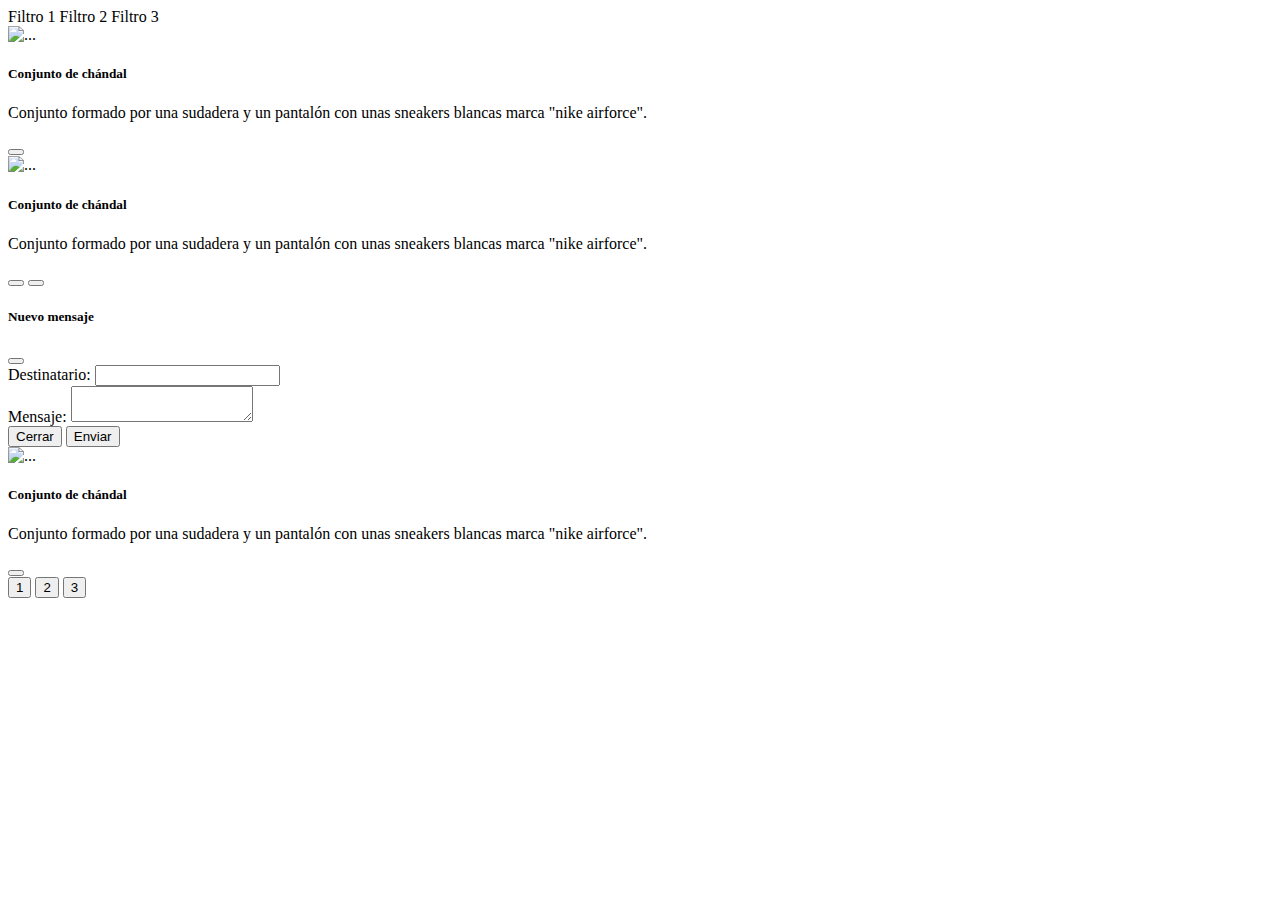
<file: src/main/resources/templates/index.html>
<!DOCTYPE html>
<html xmlns:th="http://www.thymeleaf.org" lang="en">
<head>
    <link rel="stylesheet" type="text/css" th:href= "@{/css/estilo.css}">
    <meta charset="UTF-8">
    <meta http-equiv="X-UA-Compatible" content="IE=edge">
    <meta name="viewport" content="width=device-width, initial-scale=1.0">
    <title>My index</title>
</head>
<body class = "cuerpo1">
    <header th:insert="fragments/header.html"> </header>
    <div class ="container espacio">
      </nav>
      <div class="d-grid gap-2 d-md-flex justify-content-md-end">
        <span class="badge rounded-pill bg-light text-dark">Filtro 1</span>
        <span class="badge rounded-pill bg-light text-dark">Filtro 2</span>
        <span class="badge rounded-pill bg-light text-dark">Filtro 3</span>
      </div>

    <div class="row row-cols-1 row-cols-md-3 g-4 pt-5">
        <div class="col">
          <div class="card h-100">
            <img th:src="@{/images/conjuntos/conjuntoEjemplo.png}" class="card-img-top" alt="...">
            <div class="card-body">
              <h5 class="card-title">Conjunto de chándal</h5>
              <p class="card-text">Conjunto formado por una sudadera y un pantalón con unas sneakers blancas marca "nike airforce".</p>
            </div>
                <div class = "card-body">
                    <button type="button" class="btn btn-danger"><i class="bi bi-heart"></i></button>
                </div>
          </div>
        </div>
        <div class="col">
            <div class="card h-100">
              <img th:src="@{/images/conjuntos/conjuntoEjemplo.png}" class="card-img-top" alt="...">
              <div class="card-body">
                <h5 class="card-title">Conjunto de chándal</h5>
                <p class="card-text">Conjunto formado por una sudadera y un pantalón con unas sneakers blancas marca "nike airforce".</p>
              </div>
              <div class = "card-body">
              <button type="button" class="btn btn-danger"><i class="bi bi-heart"></i></button>
              <!-- --------------------------- BOTON DE MENSAJE ------------------------->
              <button type="button" class="btn btn-primary" data-bs-toggle="modal" data-bs-target="#exampleModal" data-bs-whatever="@getbootstrap"><i class="bi bi-envelope"></i></button>
              <div class="modal fade" id="exampleModal" tabindex="-1" aria-labelledby="exampleModalLabel" aria-hidden="true">
                <div class="modal-dialog">
                  <div class="modal-content">
                    <div class="modal-header">
                      <h5 class="modal-title" id="exampleModalLabel">Nuevo mensaje</h5>
                      <button type="button" class="btn-close" data-bs-dismiss="modal" aria-label="Close"></button>
                    </div>
                    <div class="modal-body">
                      <form>
                        <div class="mb-3">
                          <label for="recipient-name" class="col-form-label">Destinatario:</label>
                          <input type="text" class="form-control" id="recipient-name">
                        </div>
                        <div class="mb-3">
                          <label for="message-text" class="col-form-label">Mensaje:</label>
                          <textarea class="form-control" id="message-text"></textarea>
                        </div>
                      </form>
                    </div>
                    <div class="modal-footer">
                      <button type="button" class="btn btn-secondary" data-bs-dismiss="modal">Cerrar</button>
                      <button type="button" class="btn btn-primary">Enviar</button>
                    </div>
                  </div>
                </div>
    
              </div>
    <!-- --------------------------------------------------------------------------------- ------------------------->
    
            </div>
            </div>
          </div>
          <div class="col">
            <div class="card h-100">
              <img th:src="@{/images/conjuntos/conjuntoEjemplo.png}" class="card-img-top" alt="...">
              <div class="card-body">
                <h5 class="card-title">Conjunto de chándal</h5>
                <p class="card-text">Conjunto formado por una sudadera y un pantalón con unas sneakers blancas marca "nike airforce".</p>
              </div>
              <div class = "card-body">
              <button type="button" class="btn btn-danger"><i class="bi bi-heart"></i></button>
          </div>
        
            </div>
          </div>
      </div>
    </div>

    <!--
    <div class="container">
        <h2>Este es el indice</h2>
        <p th:text="${key}">Ok</p>

    <div class = "listado">
        <h3>Ejemplo listado mediante codigo java. Se listan las funcionalidades de nuestra app</h3>
        <ul th:each="i : ${features}">
            <li th:text = "${i}">Name</li>
        </ul>
    </div>
    <footer th:insert="fragments/footer.html"> </footer>
-->
    <div class="btn-group" role="group" aria-label="Basic outlined example">
      <button type="button" class="btn btn-outline-primary">1</button>
      <button type="button" class="btn btn-outline-primary">2</button>
      <button type="button" class="btn btn-outline-primary">3</button>
    </div>
    <footer th:insert="fragments/footer.html"> </footer>
</body>
</html>
</file>
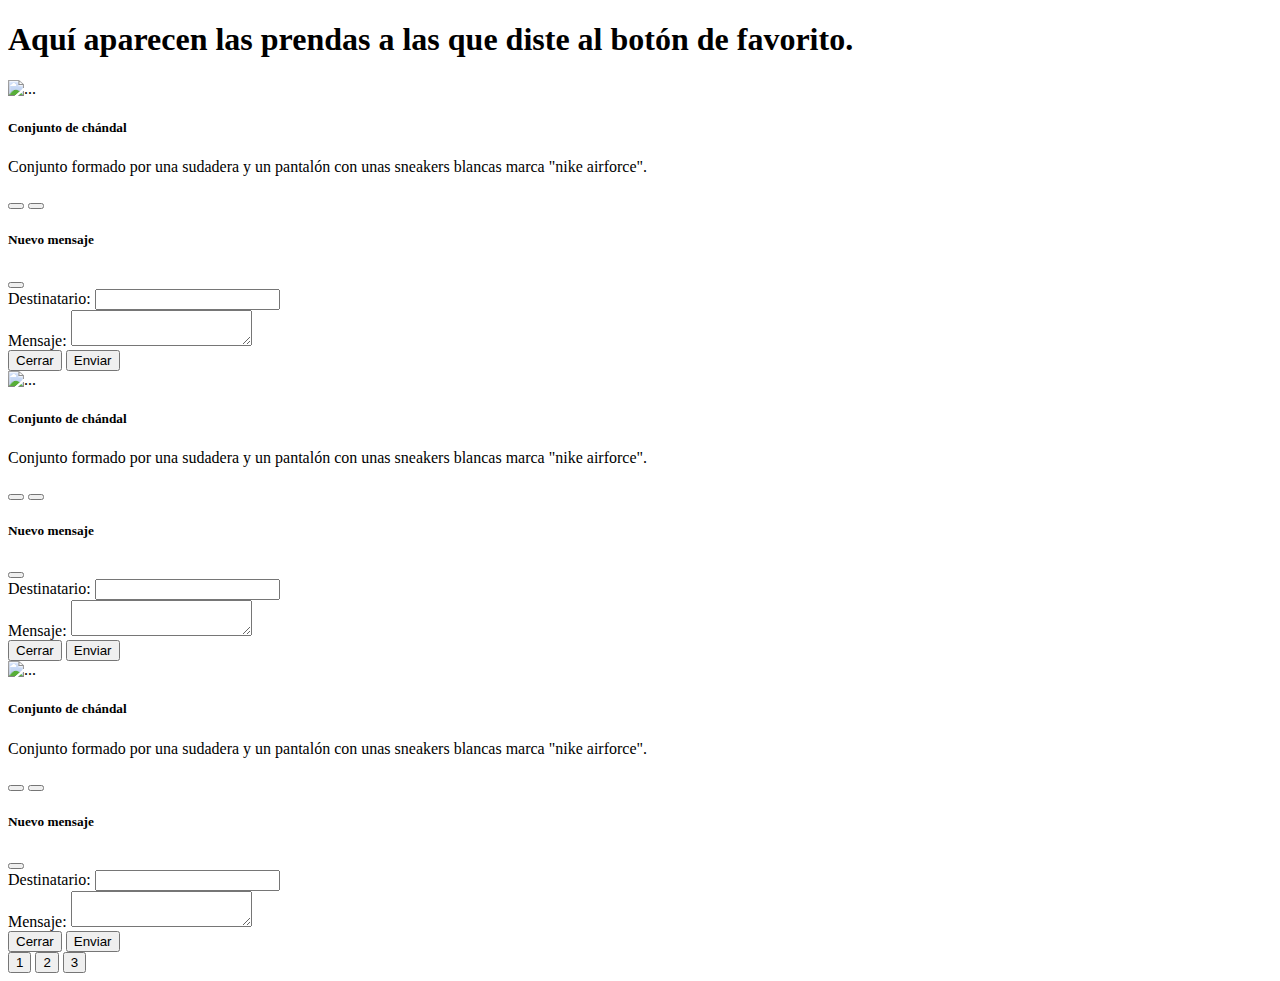
<file: src/main/resources/templates/favorites.html>
<!DOCTYPE html>
<html xmlns:th="http://www.thymeleaf.org" lang="en">
<head>
    <link rel="stylesheet" type="text/css" th:href= "@{/css/estilo.css}">
    <meta charset="UTF-8">
    <meta http-equiv="X-UA-Compatible" content="IE=edge">
    <meta name="viewport" content="width=device-width, initial-scale=1.0">
    <title>My index</title>
</head>
<body class = "cuerpo1">
    <header th:insert="fragments/header.html"> </header>
    <div class ="container espacio">
      </nav>
      <h1>Aquí aparecen las prendas a las que diste al botón de favorito.</h1>

    <div class="row row-cols-1 row-cols-md-3 g-4 pt-5">
        <div class="col">
          <div class="card h-100">
            <img th:src="@{/images/conjuntos/conjuntoEjemplo.png}" class="card-img-top" alt="...">
            <div class="card-body">
              <h5 class="card-title">Conjunto de chándal</h5>
              <p class="card-text">Conjunto formado por una sudadera y un pantalón con unas sneakers blancas marca "nike airforce".</p>
            </div>
                <div class = "card-body">
                    <button type="button" class="btn btn-danger"><i class="bi bi-heart"></i></button>
<!-- --------------------------- BOTON DE MENSAJE ------------------------->
                    <button type="button" class="btn btn-primary" data-bs-toggle="modal" data-bs-target="#exampleModal" data-bs-whatever="@getbootstrap"><i class="bi bi-envelope"></i></button>
          <div class="modal fade" id="exampleModal" tabindex="-1" aria-labelledby="exampleModalLabel" aria-hidden="true">
            <div class="modal-dialog">
              <div class="modal-content">
                <div class="modal-header">
                  <h5 class="modal-title" id="exampleModalLabel">Nuevo mensaje</h5>
                  <button type="button" class="btn-close" data-bs-dismiss="modal" aria-label="Close"></button>
                </div>
                <div class="modal-body">
                  <form>
                    <div class="mb-3">
                      <label for="recipient-name" class="col-form-label">Destinatario:</label>
                      <input type="text" class="form-control" id="recipient-name">
                    </div>
                    <div class="mb-3">
                      <label for="message-text" class="col-form-label">Mensaje:</label>
                      <textarea class="form-control" id="message-text"></textarea>
                    </div>
                  </form>
                </div>
                <div class="modal-footer">
                  <button type="button" class="btn btn-secondary" data-bs-dismiss="modal">Cerrar</button>
                  <button type="button" class="btn btn-primary">Enviar</button>
                </div>
              </div>
            </div>

          </div>
<!-- --------------------------------------------------------------------------------- ------------------------->

                </div>
          </div>
        </div>
        <div class="col">
            <div class="card h-100">
              <img th:src="@{/images/conjuntos/conjuntoEjemplo.png}" class="card-img-top" alt="...">
              <div class="card-body">
                <h5 class="card-title">Conjunto de chándal</h5>
                <p class="card-text">Conjunto formado por una sudadera y un pantalón con unas sneakers blancas marca "nike airforce".</p>
              </div>
              <div class = "card-body">
              <button type="button" class="btn btn-danger"><i class="bi bi-heart"></i></button>
              <!-- --------------------------- BOTON DE MENSAJE ------------------------->
              <button type="button" class="btn btn-primary" data-bs-toggle="modal" data-bs-target="#exampleModal" data-bs-whatever="@getbootstrap"><i class="bi bi-envelope"></i></button>
              <div class="modal fade" id="exampleModal" tabindex="-1" aria-labelledby="exampleModalLabel" aria-hidden="true">
                <div class="modal-dialog">
                  <div class="modal-content">
                    <div class="modal-header">
                      <h5 class="modal-title" id="exampleModalLabel">Nuevo mensaje</h5>
                      <button type="button" class="btn-close" data-bs-dismiss="modal" aria-label="Close"></button>
                    </div>
                    <div class="modal-body">
                      <form>
                        <div class="mb-3">
                          <label for="recipient-name" class="col-form-label">Destinatario:</label>
                          <input type="text" class="form-control" id="recipient-name">
                        </div>
                        <div class="mb-3">
                          <label for="message-text" class="col-form-label">Mensaje:</label>
                          <textarea class="form-control" id="message-text"></textarea>
                        </div>
                      </form>
                    </div>
                    <div class="modal-footer">
                      <button type="button" class="btn btn-secondary" data-bs-dismiss="modal">Cerrar</button>
                      <button type="button" class="btn btn-primary">Enviar</button>
                    </div>
                  </div>
                </div>
    
              </div>
    <!-- --------------------------------------------------------------------------------- ------------------------->
          </div>
            </div>
          </div>
          <div class="col">
            <div class="card h-100">
              <img th:src="@{/images/conjuntos/conjuntoEjemplo.png}" class="card-img-top" alt="...">
              <div class="card-body">
                <h5 class="card-title">Conjunto de chándal</h5>
                <p class="card-text">Conjunto formado por una sudadera y un pantalón con unas sneakers blancas marca "nike airforce".</p>
              </div>
              <div class = "card-body">
              <button type="button" class="btn btn-danger"><i class="bi bi-heart"></i></button>
              <!-- --------------------------- BOTON DE MENSAJE ------------------------->
              <button type="button" class="btn btn-primary" data-bs-toggle="modal" data-bs-target="#exampleModal" data-bs-whatever="@getbootstrap"><i class="bi bi-envelope"></i></button>
              <div class="modal fade" id="exampleModal" tabindex="-1" aria-labelledby="exampleModalLabel" aria-hidden="true">
                <div class="modal-dialog">
                  <div class="modal-content">
                    <div class="modal-header">
                      <h5 class="modal-title" id="exampleModalLabel">Nuevo mensaje</h5>
                      <button type="button" class="btn-close" data-bs-dismiss="modal" aria-label="Close"></button>
                    </div>
                    <div class="modal-body">
                      <form>
                        <div class="mb-3">
                          <label for="recipient-name" class="col-form-label">Destinatario:</label>
                          <input type="text" class="form-control" id="recipient-name">
                        </div>
                        <div class="mb-3">
                          <label for="message-text" class="col-form-label">Mensaje:</label>
                          <textarea class="form-control" id="message-text"></textarea>
                        </div>
                      </form>
                    </div>
                    <div class="modal-footer">
                      <button type="button" class="btn btn-secondary" data-bs-dismiss="modal">Cerrar</button>
                      <button type="button" class="btn btn-primary">Enviar</button>
                    </div>
                  </div>
                </div>
    
              </div>
    <!-- --------------------------------------------------------------------------------- ------------------------->
          </div>
            </div>
          </div>
      </div>
    </div>

   
    <div class="btn-group" role="group" aria-label="Basic outlined example">
        <button type="button" class="btn btn-outline-primary">1</button>
        <button type="button" class="btn btn-outline-primary">2</button>
        <button type="button" class="btn btn-outline-primary">3</button>
      </div>

    <footer th:insert="fragments/footer.html"> </footer>
</body>
</html>
</file>
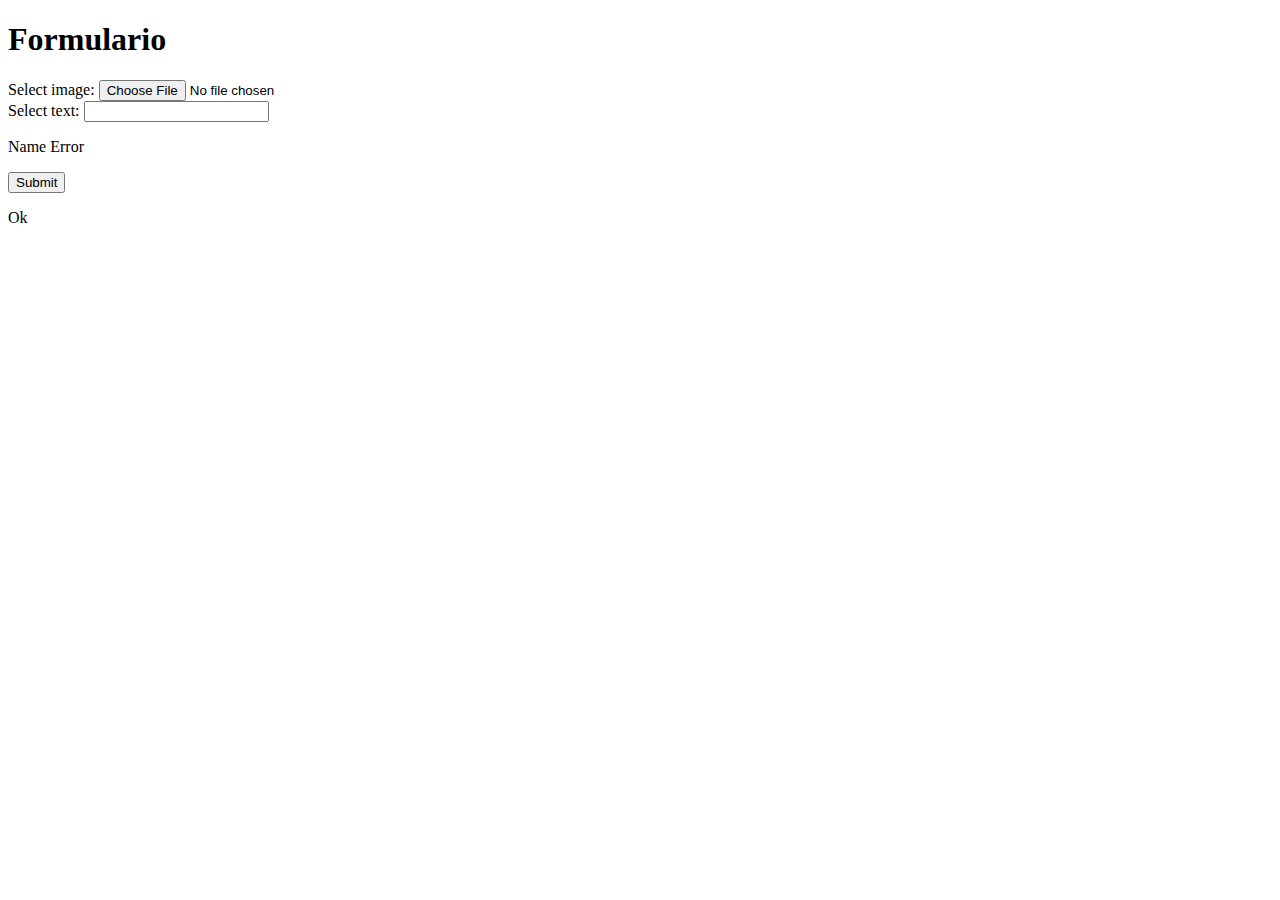
<file: src/main/resources/templates/form.html>
<!DOCTYPE html>
<html xmlns="http://www.w3.org/1999/xhtml" 
    xmlns:th="http://www.thymeleaf.org" 
    xmlns:sec="http://www.thymeleaf.org/thymeleaf-extras-springsecurity3"
    xmlns:layout="http://www.ultraq.net.nz/thymeleaf/layout">
<head>
    <link rel="stylesheet" type="text/css" th:href= "@{/css/estilo.css}">
    <link href="https://cdn.jsdelivr.net/npm/bootstrap@5.0.0-beta3/dist/css/bootstrap.min.css" rel="stylesheet" integrity="sha384-eOJMYsd53ii+scO/bJGFsiCZc+5NDVN2yr8+0RDqr0Ql0h+rP48ckxlpbzKgwra6" crossorigin="anonymous">
    <meta charset="UTF-8">
    <meta http-equiv="X-UA-Compatible" content="IE=edge">
    <meta name="viewport" content="width=device-width, initial-scale=1.0">
    <title>Form example</title>
</head>
<body class = "cuerpo2">
    <header th:insert="fragments/header.html"></header>
    <div class="container">
        <h1>Formulario</h1>
        <form action="/form" method="POST" th:object="${formulario}">
            <div class ="form"> 
                <label for="img">Select image:</label>
                <input th:field="*{img}" type="file" id="img" name="img" accept="image/*">
                <br>
                <label for="text"> Select text:</label>
                <input th:field="*{text}" type="text" id="texto" name="texto">
                <p th:if="${#fields.hasErrors('text')}" th:errors="*{text}">Name Error</p>
                <p th:unless="${#fields.hasErrors('text')}"></p>
                <input type="submit">
            </div>
          </form>

          <div class="formResult">
                <p th:text="${confirmation}">Ok</p>
          </div>
    </div>

    <footer th:insert="fragments/footer.html"></footer>
</body>
<script src="https://cdn.jsdelivr.net/npm/bootstrap@5.0.0-beta3/dist/js/bootstrap.bundle.min.js" integrity="sha384-JEW9xMcG8R+pH31jmWH6WWP0WintQrMb4s7ZOdauHnUtxwoG2vI5DkLtS3qm9Ekf" crossorigin="anonymous"></script>
<script src="https://cdn.jsdelivr.net/npm/@popperjs/core@2.9.1/dist/umd/popper.min.js" integrity="sha384-SR1sx49pcuLnqZUnnPwx6FCym0wLsk5JZuNx2bPPENzswTNFaQU1RDvt3wT4gWFG" crossorigin="anonymous"></script>
<script src="https://cdn.jsdelivr.net/npm/bootstrap@5.0.0-beta3/dist/js/bootstrap.min.js" integrity="sha384-j0CNLUeiqtyaRmlzUHCPZ+Gy5fQu0dQ6eZ/xAww941Ai1SxSY+0EQqNXNE6DZiVc" crossorigin="anonymous"></script>
</html>
</file>
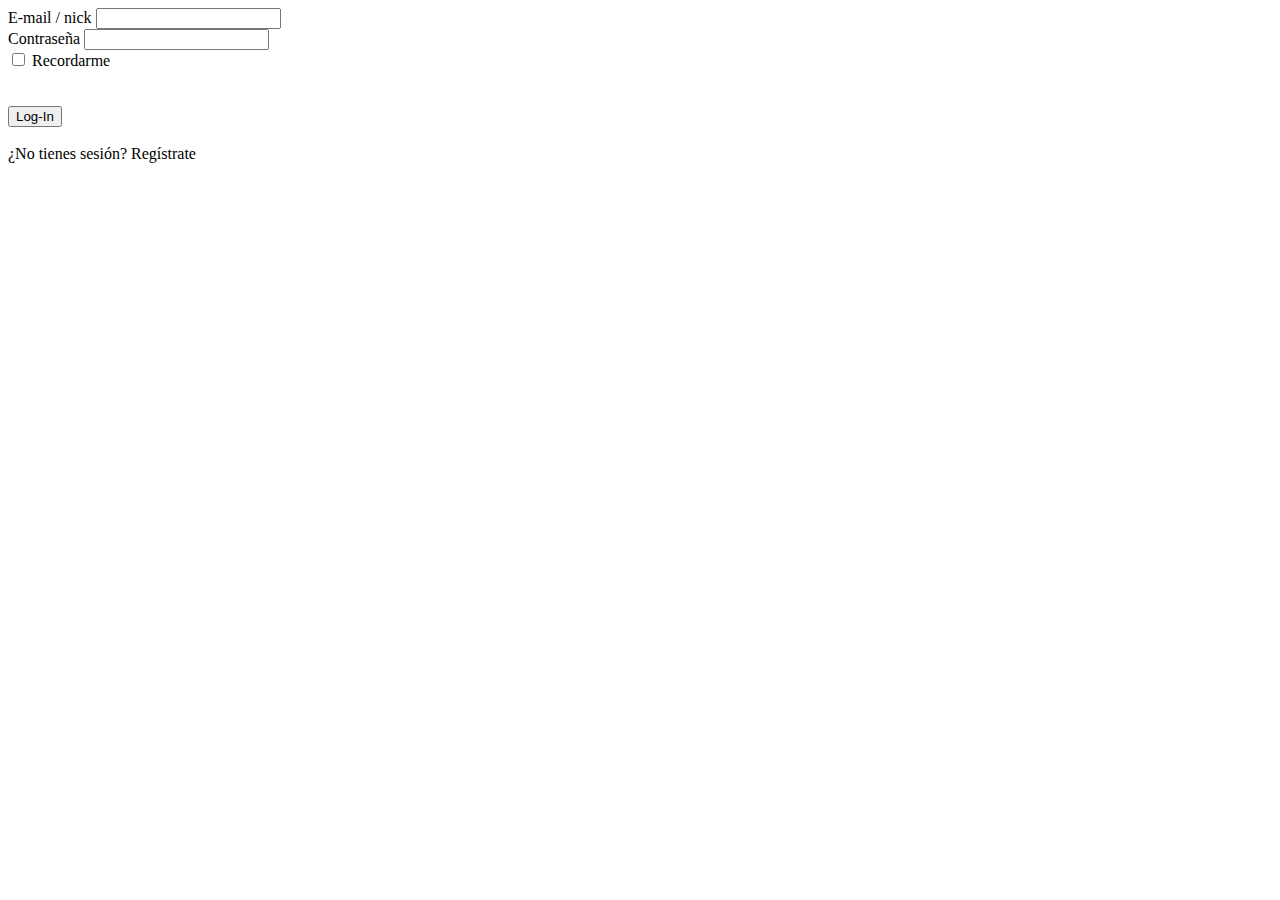
<file: src/main/resources/templates/login.html>
<!DOCTYPE html>
<html xmlns:th="http://www.thymeleaf.org" lang="en">
<head>
    <link rel="stylesheet" type="text/css" th:href= "@{/css/estilo.css}">
    <meta charset="UTF-8">
    <meta http-equiv="X-UA-Compatible" content="IE=edge">
    <meta name="viewport" content="width=device-width, initial-scale=1.0">
    <title>My index</title>
</head>
<body class = "cuerpo1">
    <header th:insert="fragments/header.html"> </header>
    <div class ="container espacio"></div>
    <div class="row">
        <div class="col-md-4"></div>
        <div class="col-md-4">
          <form>
            <div class="mb-3">
              <label for="exampleInputEmail1" class="form-label">E-mail / nick</label>
              <input type="email" class="form-control" id="exampleInputEmail1" aria-describedby="emailHelp">
            </div>
            <div class="mb-3">
              <label for="exampleInputPassword1" class="form-label">Contraseña</label>
              <input type="password" class="form-control" id="exampleInputPassword1">
            </div>
            <div class="mb-3 form-check">
              <input type="checkbox" class="form-check-input" id="exampleCheck1">
              <label class="form-check-label" for="exampleCheck1">Recordarme</label>
            </div>
            <br>
            <br>
            <div class="d-grid gap-2 col-6 mx-auto">
              <button class="btn btn-primary" type="button">Log-In</button>
            </div>
            <br>
            <a style="text-decoration: none;" th:href="@{/signup}"><div id="registro" class="form-text">¿No tienes sesión? Regístrate </div></a>
      
          </form>
        </div>
        <div class="col-md-4"></div>
      </div>

    <footer th:insert="fragments/footer.html"> </footer>
</body>
</html>
</file>
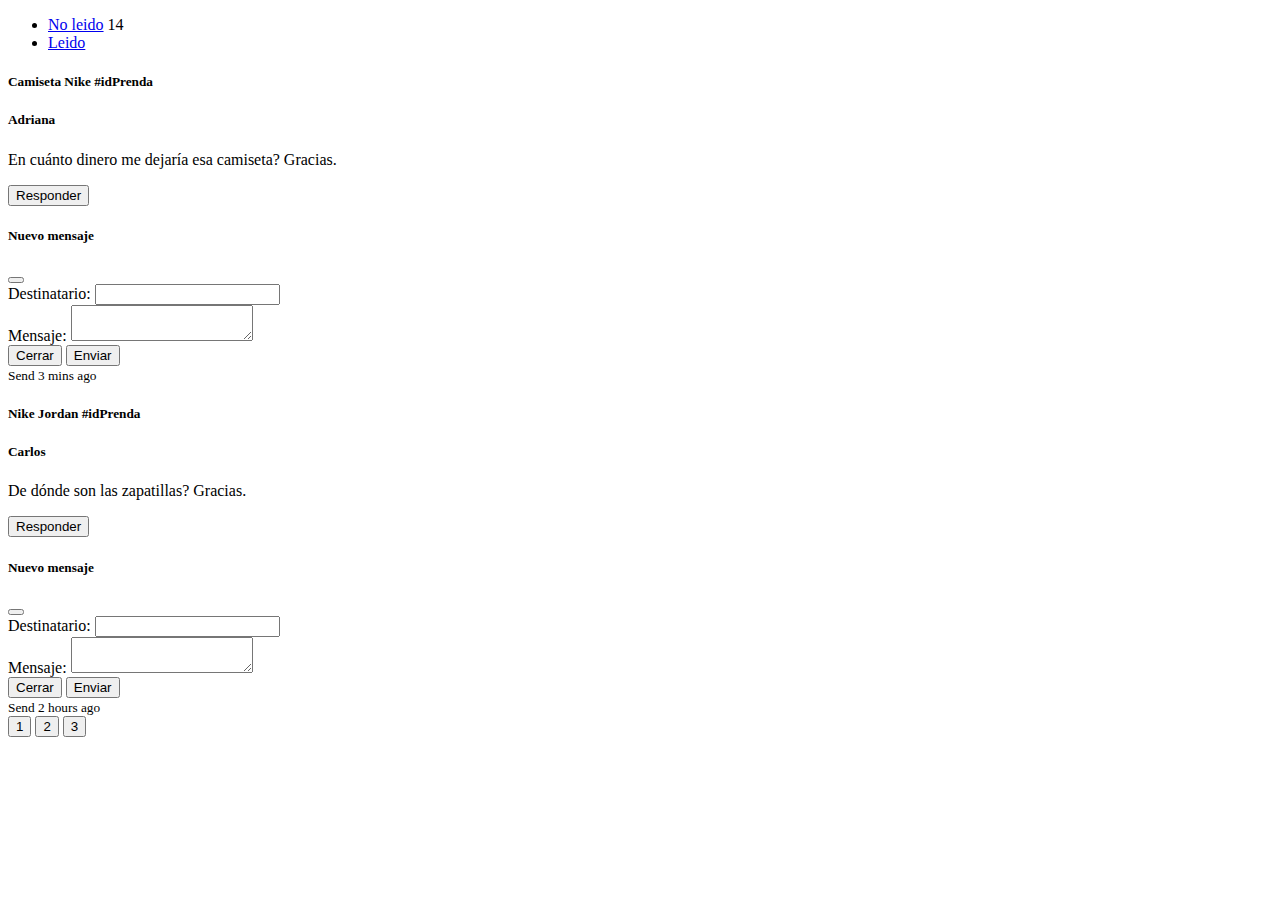
<file: src/main/resources/templates/message.html>
<!DOCTYPE html>
<html xmlns="http://www.w3.org/1999/xhtml" 
    xmlns:th="http://www.thymeleaf.org" 
    xmlns:sec="http://www.thymeleaf.org/thymeleaf-extras-springsecurity3"
    xmlns:layout="http://www.ultraq.net.nz/thymeleaf/layout">
<head>
    <link rel="stylesheet" type="text/css" th:href= "@{/css/estilo.css}">
    <meta charset="UTF-8">
    <meta http-equiv="X-UA-Compatible" content="IE=edge">
    <meta name="viewport" content="width=device-width, initial-scale=1.0">
    <title>See Photo</title>
</head>
<body>
    <header th:insert="fragments/header.html"></header>
    <div class ="container espacio">
    </nav>
    <ul class="nav nav-pills nav-fill">
        <li class="nav-item">
          <a class="nav-link" aria-current="page" href="#">No leido</a> <span class="badge bg-primary rounded-pill">14</span>
        </li>
        <li class="nav-item">
          <a class="nav-link" href="#">Leido</a>
        </li>
      </ul>

<!-- ---------------------------TARJETA QUE MUESTRA EL MENSAJE ------------------------->

      <div class="card">
        <h5 class="card-header">Camiseta Nike #idPrenda</h5>
        <div class="card-body">
          <h5 class="card-title">Adriana</h5>
          <p class="card-text">En cuánto dinero me dejaría esa camiseta? Gracias.</p>

<!-- ---------------------------VENTANA EMERGENTE CUANDO VAS A RESPONDER  ------------------------->
          <button type="button" class="btn btn-primary" data-bs-toggle="modal" data-bs-target="#exampleModal" data-bs-whatever="@getbootstrap">Responder</button>
          <div class="modal fade" id="exampleModal" tabindex="-1" aria-labelledby="exampleModalLabel" aria-hidden="true">
            <div class="modal-dialog">
              <div class="modal-content">
                <div class="modal-header">
                  <h5 class="modal-title" id="exampleModalLabel">Nuevo mensaje</h5>
                  <button type="button" class="btn-close" data-bs-dismiss="modal" aria-label="Close"></button>
                </div>
                <div class="modal-body">
                  <form>
                    <div class="mb-3">
                      <label for="recipient-name" class="col-form-label">Destinatario:</label>
                      <input type="text" class="form-control" id="recipient-name">
                    </div>
                    <div class="mb-3">
                      <label for="message-text" class="col-form-label">Mensaje:</label>
                      <textarea class="form-control" id="message-text"></textarea>
                    </div>
                  </form>
                </div>
                <div class="modal-footer">
                  <button type="button" class="btn btn-secondary" data-bs-dismiss="modal">Cerrar</button>
                  <button type="button" class="btn btn-primary">Enviar</button>
                </div>
              </div>
            </div>
          </div>
<!-- V---------------------------------------------------------------------------------------------------------------------------------------- -->
        </div>
        <div class="card-footer">
            <small class="text-muted">Send 3 mins ago</small>
          </div>
        
        <h1></h1><!--Para poner un espacio entre cada tarjeta-->

        <div class="card">
            <h5 class="card-header">Nike Jordan #idPrenda</h5>
            <div class="card-body">
              <h5 class="card-title">Carlos</h5>
              <p class="card-text">De dónde son las zapatillas? Gracias.</p>
              <button type="button" class="btn btn-primary" data-bs-toggle="modal" data-bs-target="#exampleModal" data-bs-whatever="@getbootstrap">Responder</button>
              <div class="modal fade" id="exampleModal" tabindex="-1" aria-labelledby="exampleModalLabel" aria-hidden="true">
                <div class="modal-dialog">
                  <div class="modal-content">
                    <div class="modal-header">
                      <h5 class="modal-title" id="exampleModalLabel">Nuevo mensaje</h5>
                      <button type="button" class="btn-close" data-bs-dismiss="modal" aria-label="Close"></button>
                    </div>
                    <div class="modal-body">
                      <form>
                        <div class="mb-3">
                          <label for="recipient-name" class="col-form-label">Destinatario:</label>
                          <input type="text" class="form-control" id="recipient-name">
                        </div>
                        <div class="mb-3">
                          <label for="message-text" class="col-form-label">Mensaje:</label>
                          <textarea class="form-control" id="message-text"></textarea>
                        </div>
                      </form>
                    </div>
                    <div class="modal-footer">
                      <button type="button" class="btn btn-secondary" data-bs-dismiss="modal">Cerrar</button>
                      <button type="button" class="btn btn-primary">Enviar</button>
                    </div>
                  </div>
                </div>
              </div>
            </div>
            <div class="card-footer">
                <small class="text-muted">Send 2 hours ago</small>
              </div>

      </div>
    </div>
</div>

    <div class="btn-group" role="group" aria-label="Basic outlined example">
        <button type="button" class="btn btn-outline-primary">1</button>
        <button type="button" class="btn btn-outline-primary">2</button>
        <button type="button" class="btn btn-outline-primary">3</button>
      </div>

    <footer th:insert="fragments/footer.html"></footer>
</body>
</html>
</file>
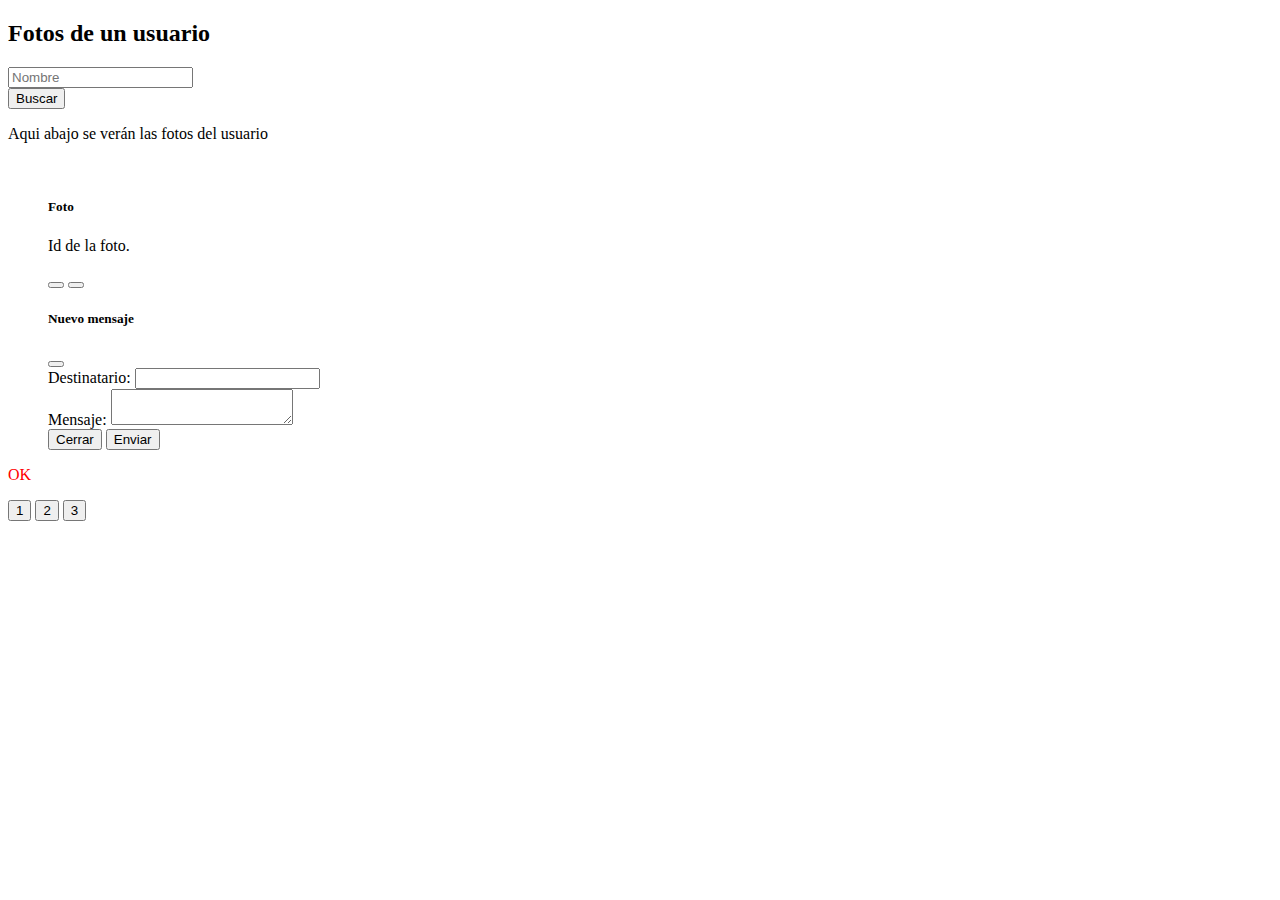
<file: src/main/resources/templates/see.html>
<!DOCTYPE html>
<html xmlns="http://www.w3.org/1999/xhtml" xmlns:th="http://www.thymeleaf.org"
  xmlns:sec="http://www.thymeleaf.org/thymeleaf-extras-springsecurity3"
  xmlns:layout="http://www.ultraq.net.nz/thymeleaf/layout">

<head>
  <link rel="stylesheet" type="text/css" th:href="@{/css/estilo.css}">
  <meta charset="UTF-8">
  <meta http-equiv="X-UA-Compatible" content="IE=edge">
  <meta name="viewport" content="width=device-width, initial-scale=1.0">
  <title>See Photo</title>
</head>

<body>
  <header th:insert="fragments/header.html"></header>
  <div class="container espacio2">
    <h2>Fotos de un usuario</h2>
    <form action="/see" method="POST" th:object="${formulario}">
      <div class="row">
        <div class="col">
          <input th:field="*{text}" type="text" class="form-control" placeholder="Nombre" aria-label="First name">
        </div>
          <button type="submit" class="btn btn-primary">Buscar</button>
    </form>
    <p>Aqui abajo se verán las fotos del usuario</p>

    <ul th:each="img : ${urlMap}">
      <div class="card h-100" style="max-width: 540px;">
        <img th:src="${img.value}" />
        <div class="card-body">
          <h5 class="card-title">Foto</h5>
          <p class="card-text" th:text="${'El ID de la foto es: ' + img.key}">Id de la foto.</p>
        </div>
        <div class = "card-body">
        <button type="button" class="btn btn-danger"><i class="bi bi-heart"></i></button>
        <!-- --------------------------- BOTON DE MENSAJE ------------------------->
        <button type="button" class="btn btn-primary" data-bs-toggle="modal" data-bs-target="#exampleModal" data-bs-whatever="@getbootstrap"><i class="bi bi-envelope"></i></button>
        <div class="modal fade" id="exampleModal" tabindex="-1" aria-labelledby="exampleModalLabel" aria-hidden="true">
          <div class="modal-dialog">
            <div class="modal-content">
              <div class="modal-header">
                <h5 class="modal-title" id="exampleModalLabel">Nuevo mensaje</h5>
                <button type="button" class="btn-close" data-bs-dismiss="modal" aria-label="Close"></button>
              </div>
              <div class="modal-body">
                <form>
                  <div class="mb-3">
                    <label for="recipient-name" class="col-form-label">Destinatario:</label>
                    <input type="text" class="form-control" id="recipient-name">
                  </div>
                  <div class="mb-3">
                    <label for="message-text" class="col-form-label">Mensaje:</label>
                    <textarea class="form-control" id="message-text"></textarea>
                  </div>
                </form>
              </div>
              <div class="modal-footer">
                <button type="button" class="btn btn-secondary" data-bs-dismiss="modal">Cerrar</button>
                <button type="button" class="btn btn-primary">Enviar</button>
              </div>
            </div>
          </div>   
        </ul>
  </div>
  <p style="color: red;" th:text="${excepcion}">OK</p>

  <div class="btn-group" role="group" aria-label="Basic outlined example">
    <button type="button" class="btn btn-outline-primary">1</button>
    <button type="button" class="btn btn-outline-primary">2</button>
    <button type="button" class="btn btn-outline-primary">3</button>
  </div>

  <footer th:insert="fragments/footer.html"></footer>
</body>

</html>
</file>
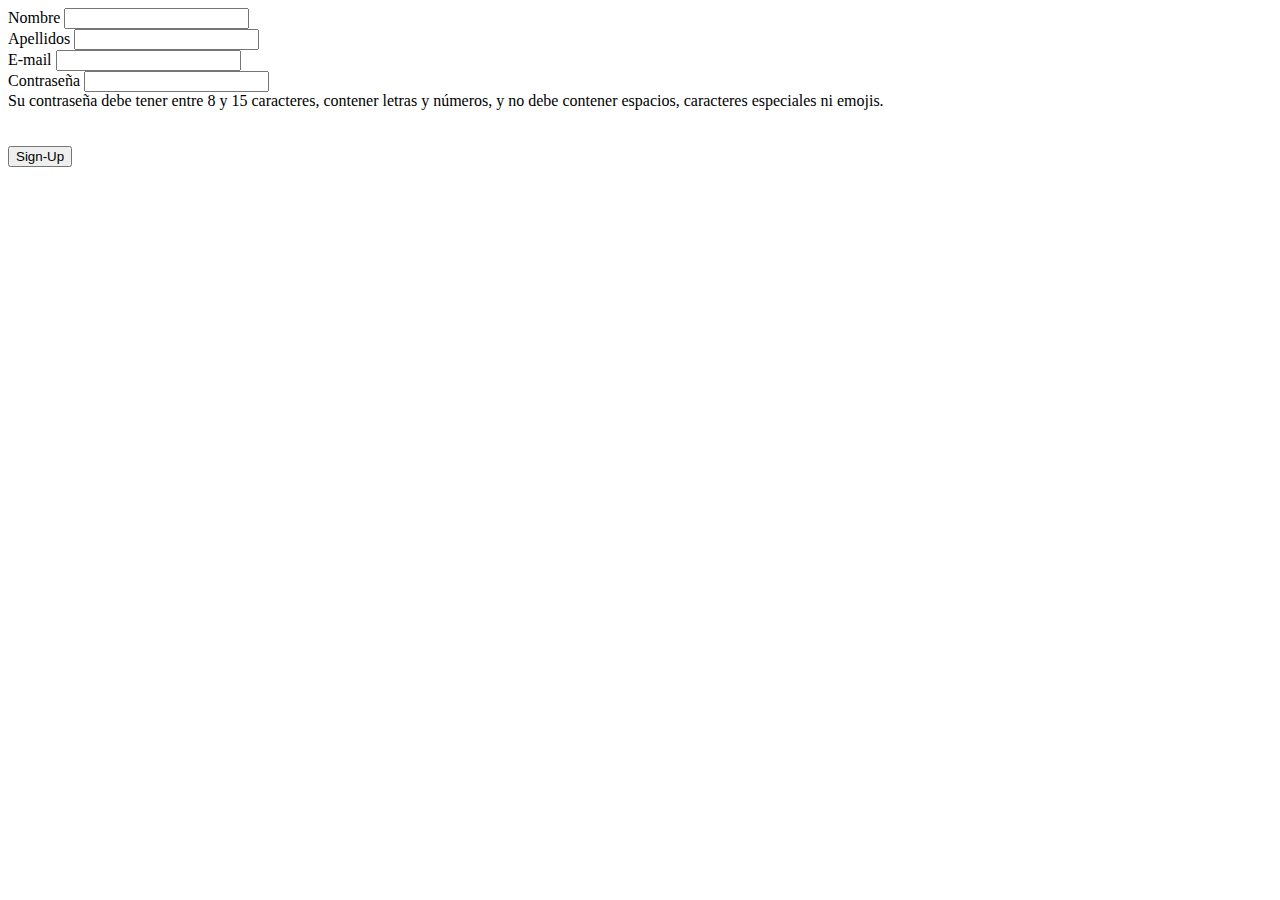
<file: src/main/resources/templates/signup.html>
<!DOCTYPE html>
<html xmlns:th="http://www.thymeleaf.org" lang="en">
<head>
    <link rel="stylesheet" type="text/css" th:href= "@{/css/estilo.css}">
    <meta charset="UTF-8">
    <meta http-equiv="X-UA-Compatible" content="IE=edge">
    <meta name="viewport" content="width=device-width, initial-scale=1.0">
    <title>My index</title>
</head>
<body class = "cuerpo1">
    <header th:insert="fragments/header.html"> </header>
    <div class ="container espacio"></div>
    <div class="row">
      <div class="col-md-4"></div>
      <div class="col-md-4">
        <form>
          <div class="mb-3">
            <label for="exampleInputNombre1" class="form-label">Nombre</label>
            <input type="nombre" class="form-control" id="exampleInputEmail1" aria-describedby="emailHelp">
          </div>
          <div class="mb-3">
            <label for="exampleInputApellido1" class="form-label">Apellidos</label>
            <input type="apellidos" class="form-control" id="exampleInputEmail1" aria-describedby="emailHelp">
          </div>
          <div class="mb-3">
            <label for="exampleInputEmail1" class="form-label">E-mail</label>
            <input type="email" class="form-control" id="exampleInputEmail1" aria-describedby="emailHelp">
          </div>
          <div class="mb-3">
            <label for="exampleInputPassword1" class="form-label">Contraseña</label>
            <input type="password" class="form-control" id="exampleInputPassword1">
            <div id="passwordHelpBlock" class="form-text">
              Su contraseña debe tener entre 8 y 15 caracteres, contener letras y números, y no debe contener espacios, caracteres especiales ni emojis.
            </div> 
          </div>
          <br>
          <br>
          <div class="d-grid gap-2 col-6 mx-auto">
            <button class="btn btn-primary" type="button">Sign-Up</button>
          </div>
          <br>
    
        </form>
      </div>
      <div class="col-md-4"></div>
    </div>
    <footer th:insert="fragments/footer.html"> </footer>
</body>
</html>
</file>
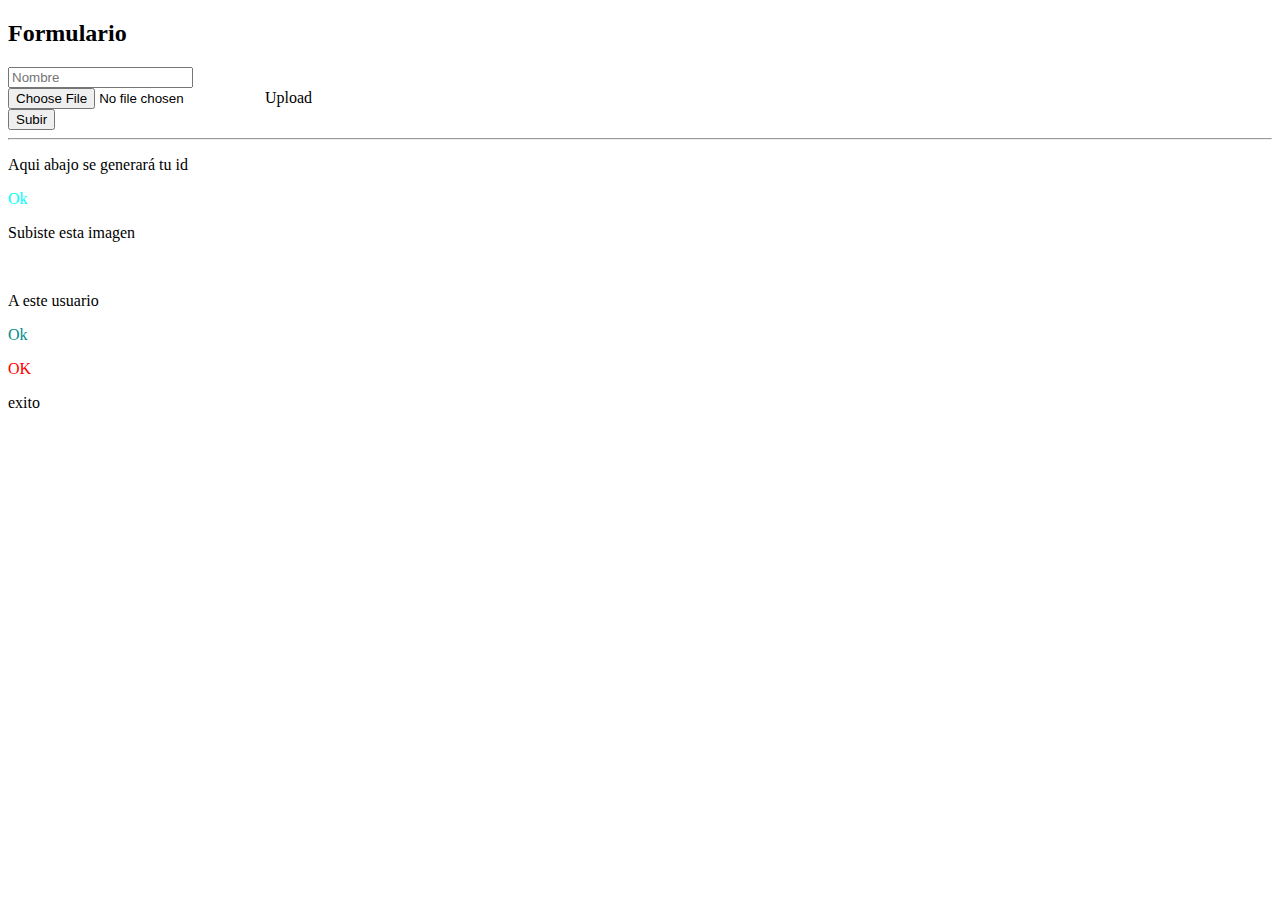
<file: src/main/resources/templates/upload.html>
<!DOCTYPE html>
<html xmlns="http://www.w3.org/1999/xhtml" 
    xmlns:th="http://www.thymeleaf.org" 
    xmlns:sec="http://www.thymeleaf.org/thymeleaf-extras-springsecurity3"
    xmlns:layout="http://www.ultraq.net.nz/thymeleaf/layout">
<head>
    <link rel="stylesheet" type="text/css" th:href= "@{/css/estilo.css}">
    <link href="https://cdn.jsdelivr.net/npm/bootstrap@5.0.0-beta3/dist/css/bootstrap.min.css" rel="stylesheet" integrity="sha384-eOJMYsd53ii+scO/bJGFsiCZc+5NDVN2yr8+0RDqr0Ql0h+rP48ckxlpbzKgwra6" crossorigin="anonymous">
    <meta charset="UTF-8">
    <meta http-equiv="X-UA-Compatible" content="IE=edge">
    <meta name="viewport" content="width=device-width, initial-scale=1.0">
    <title>Upload Photo</title>
</head>
<body>
    <header th:insert="fragments/header.html"></header>
    <div class="container espacio2">
        <h2>Formulario</h2>
        <form action="/upload" method="POST" th:object="${formulario}" enctype='multipart/form-data'>
            <div class="row">
                <div class="col">
                  <input th:field="*{text}" type="text" class="form-control" placeholder="Nombre" aria-label="First name">
                </div>
                <div class="input-group mb-3">
                    <input th:field="*{img}" type="file" class="form-control" id="inputGroupFile02">
                    <label class="input-group-text" for="inputGroupFile02">Upload</label>
                </div>
                  <button type="submit" class="btn btn-primary">Subir</button>
            </div>
              
          </form>

          <div class="formResult">
                <hr>
                <p>Aqui abajo se generará tu id</p>
                <p style="color:aqua" th:text="${id}">Ok</p>
                <p>Subiste esta imagen</p>
                <img th:src="${imgUrl}"/>
                <p>A este usuario</p>
                <p style="color:darkcyan" th:text="${userID}">Ok</p>
                <p style="color: red;" th:text="${excepcion}">OK</p>
          </div>
          <p th:text="${exito}">exito</p>
    </div>

    <footer th:insert="fragments/footer.html"></footer>
</body>
<script src="https://cdn.jsdelivr.net/npm/bootstrap@5.0.0-beta3/dist/js/bootstrap.bundle.min.js" integrity="sha384-JEW9xMcG8R+pH31jmWH6WWP0WintQrMb4s7ZOdauHnUtxwoG2vI5DkLtS3qm9Ekf" crossorigin="anonymous"></script>
<script src="https://cdn.jsdelivr.net/npm/@popperjs/core@2.9.1/dist/umd/popper.min.js" integrity="sha384-SR1sx49pcuLnqZUnnPwx6FCym0wLsk5JZuNx2bPPENzswTNFaQU1RDvt3wT4gWFG" crossorigin="anonymous"></script>
<script src="https://cdn.jsdelivr.net/npm/bootstrap@5.0.0-beta3/dist/js/bootstrap.min.js" integrity="sha384-j0CNLUeiqtyaRmlzUHCPZ+Gy5fQu0dQ6eZ/xAww941Ai1SxSY+0EQqNXNE6DZiVc" crossorigin="anonymous"></script>
</html>
</file>
